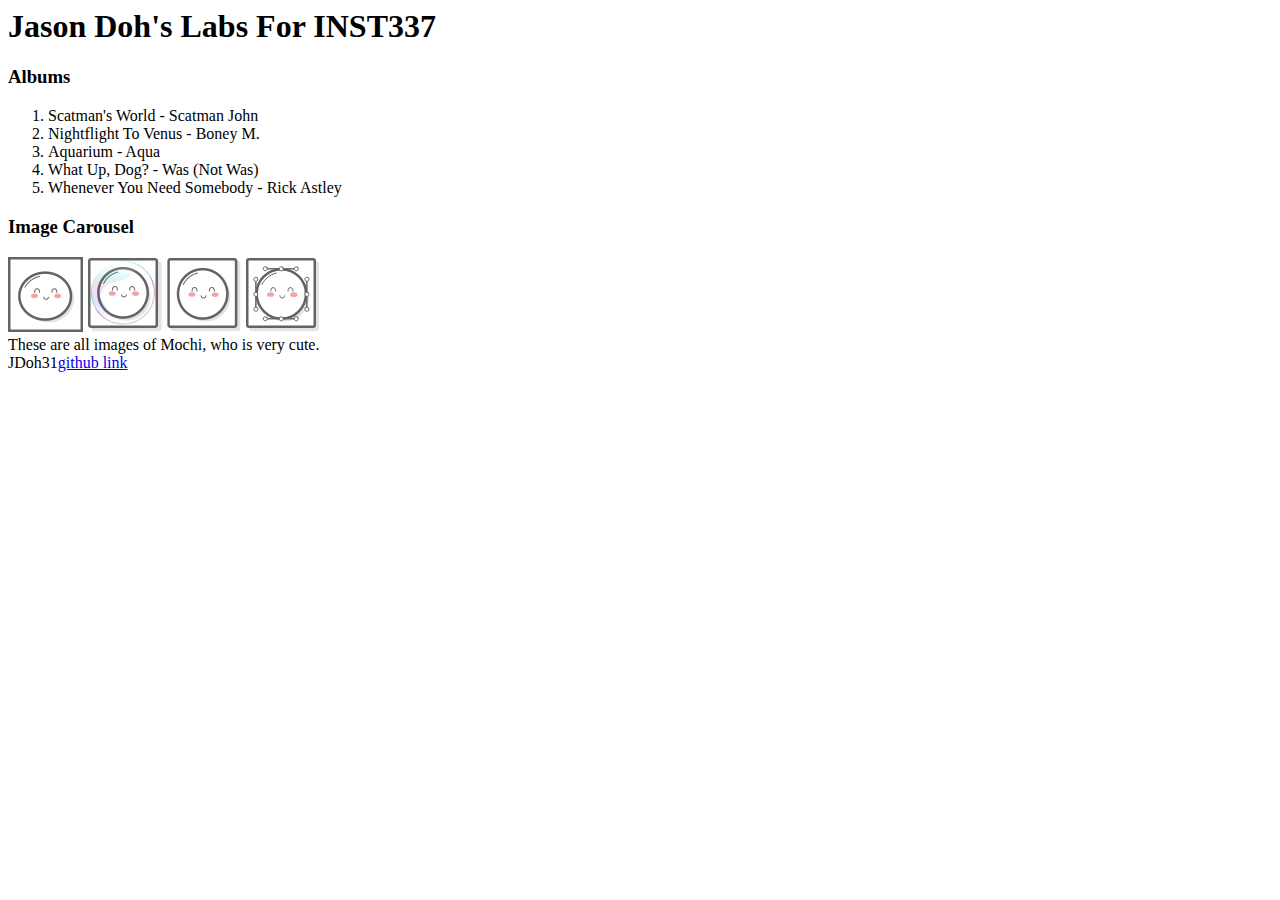
<file: client/lab_1/index.html>
<html lang="en">
<head>
  <meta charset="UTF-8">
  <meta http-equiv="X-UA-Compatible" content="IE=edge">
  <meta name="viewport" content="width=device-width, initial-scale=1.0">
  <title>Jason Doh's Labs</title>
</head>
<body>
  <div>
    <header><h1>Jason Doh's Labs For INST337</h1></header>
    <div>
      <div>
        <h3>Albums</h3>
        <ol>
          <li>Scatman's World - Scatman John</li>
          <li>Nightflight To Venus - Boney M.</li>
          <li>Aquarium - Aqua</li>
          <li>What Up, Dog? - Was (Not Was)</li>
          <li>Whenever You Need Somebody - Rick Astley</li>
        </ol>
      </div>
      <div>
        <h3>Image Carousel</h3>
        <div>
          <img src="images/mochi.gif" alt="A dancing mochi ball" width="75"/>
          <img src="images/mochi.jpg" alt="A mochi ball in a bubble" width="75"/>
          <img src="images/mochi.png" alt="A mochi ball" width="75"/>
          <img src="images/mochi.svg" alt="A mochi ball with Bézier handles"/>
        </div>
        <div>
          These are all images of Mochi, who is very cute.
        </div>
      </div>
    </div>
  </div>
  <footer>JDoh31<a href="http://github.com/JDoh31/" target="_blank" rel="noopener noreferrer">github link</a></footer>
</body>
</html>
</file>
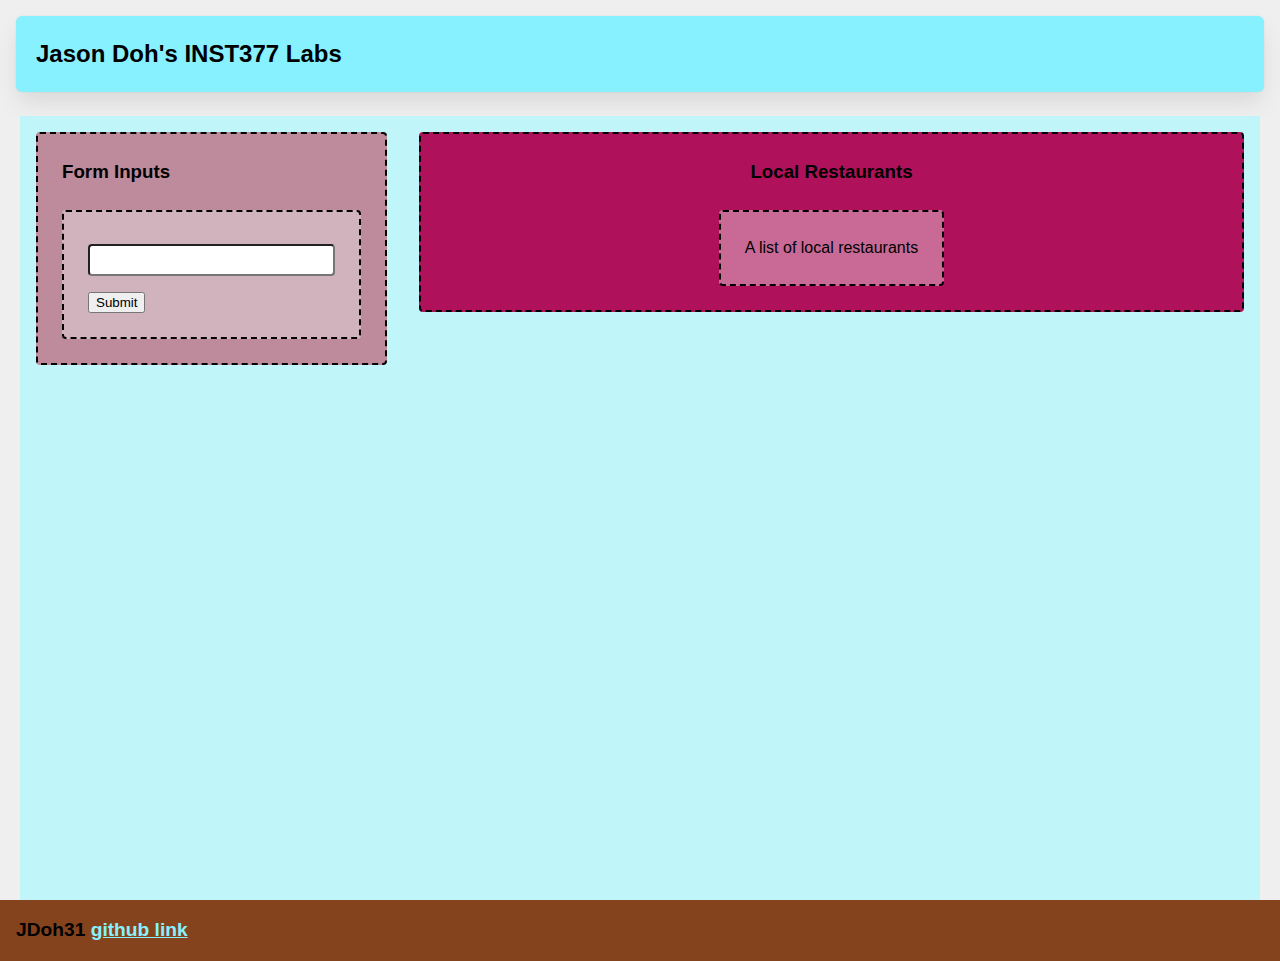
<file: client/lab_4/index.html>
<html lang="en">
<head>
    <meta charset="UTF-8">
    <meta http-equiv="X-UA-Compatible" content="IE=edge">
    <meta name="viewport" content="width=device-width, initial-scale=1.0">
    <title>Jason Doh's Labs for INST377</title>
    <link rel="stylesheet" href="style.css">
</head>
<body>
    <div class="wrapper">
        <header class="header">
            <h1>Jason Doh's INST377 Labs</h1>
        </header>  
        <div class="container">
            <div class="left_section box">
                <h3>Form Inputs</h3>
                <form action="https://data.princegeorgescountymd.gov/resource/umjn-t2iz.json" class="box">
                    <label for="resto"></label>
                    <input type="text" id="resto">
                    <button type="submit">Submit</button>
                </form>
            </div>
            <div class="right_section box">
                <h3>Local Restaurants</h3>
                <div class="restaurant_list box">A list of local restaurants</div>
            </div>
        </div>
    </div>
    <footer class="footer">
        JDoh31 <a href="http://github.com/JDoh31/" target="_blank" rel="noopener noreferrer">github link</a>
    </footer>
</body>
</html>
</file>
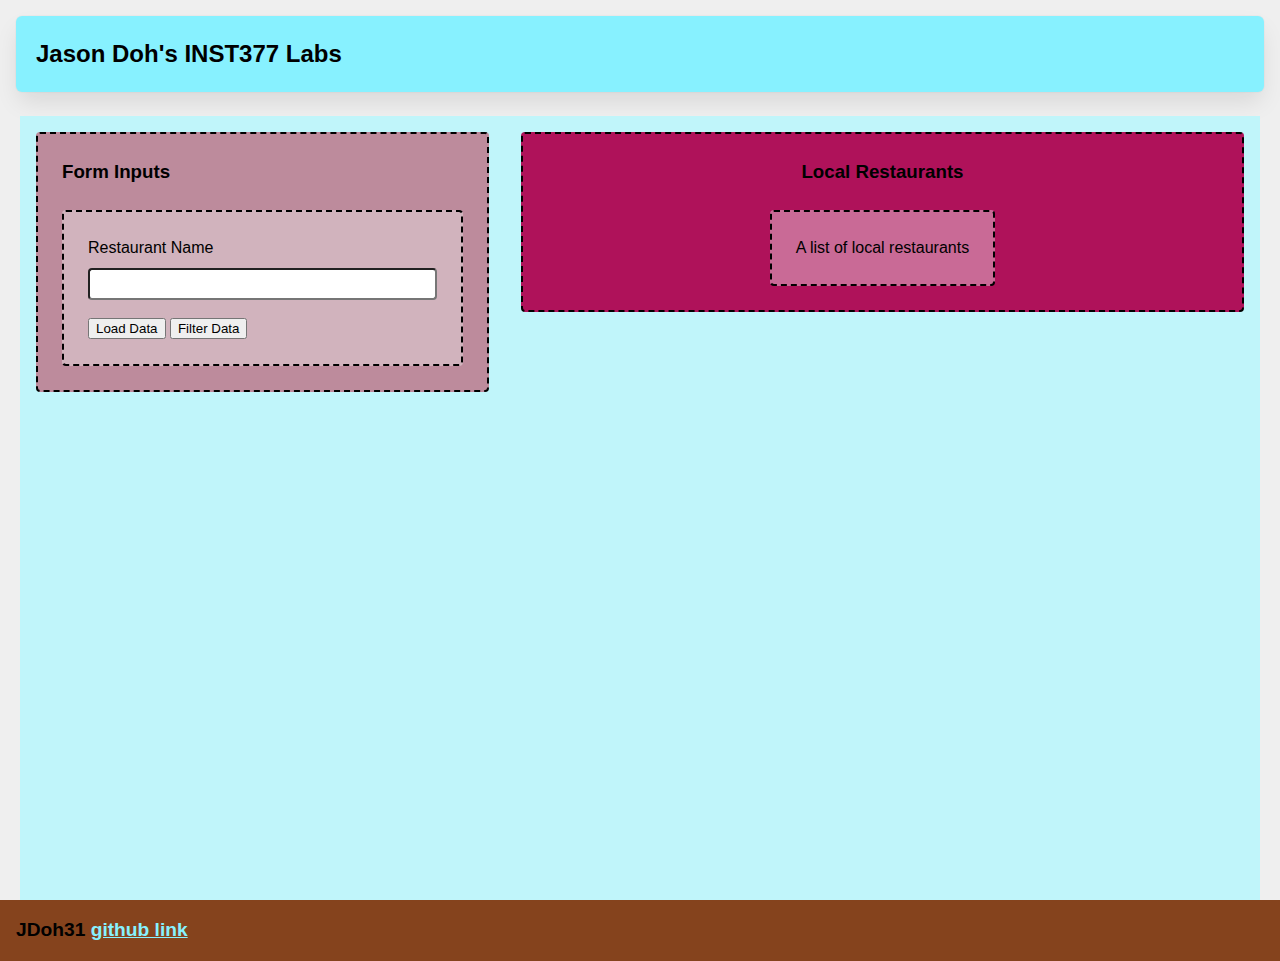
<file: client/lab_5/index.html>
<html lang="en">
<head>
    <meta charset="UTF-8">
    <meta http-equiv="X-UA-Compatible" content="IE=edge">
    <meta name="viewport" content="width=device-width, initial-scale=1.0">
    <title>Jason Doh's Labs for INST377</title>
    <link rel="stylesheet" href="style.css">
</head>
<body>
    <div class="wrapper">
        <header class="header">
            <h1>Jason Doh's INST377 Labs</h1>
        </header>  
        <div class="container">
            <div class="left_section box">
                <h3>Form Inputs</h3>
                <form action="https://data.princegeorgescountymd.gov/resource/umjn-t2iz.json" 
                class="box main_form">
                    <label for="resto">Restaurant Name</label>
                    <input type="text" id="resto" name="resto"></input>
                    <button type="submit">Load Data</button>
                    <button type="button" class="filter_button">Filter Data</button>
                </form>
            </div>
            <div class="right_section box">
                <h3>Local Restaurants</h3>
                <div class="restaurant_list box">A list of local restaurants</div>
            </div>
        </div>
    </div>
    <footer class="footer">
        JDoh31 <a href="http://github.com/JDoh31/" target="_blank" rel="noopener noreferrer">github link</a>
    </footer>
    <script src="script.js"></script>
</body>
</html>

<!-- Bring in your successful HTML/CSS from the Flexbox lab -->
<!-- Your page will need a form in it, but that form will not need an action
    You will need to add the attribute "name" to your input
    with a value of 'resto'

    You will need to hook your script.js to this file for the midterm to work
    you will need a "filter" button with a type of "button" and a
    "load data" button with a type of "submit" on it
-->
</file>
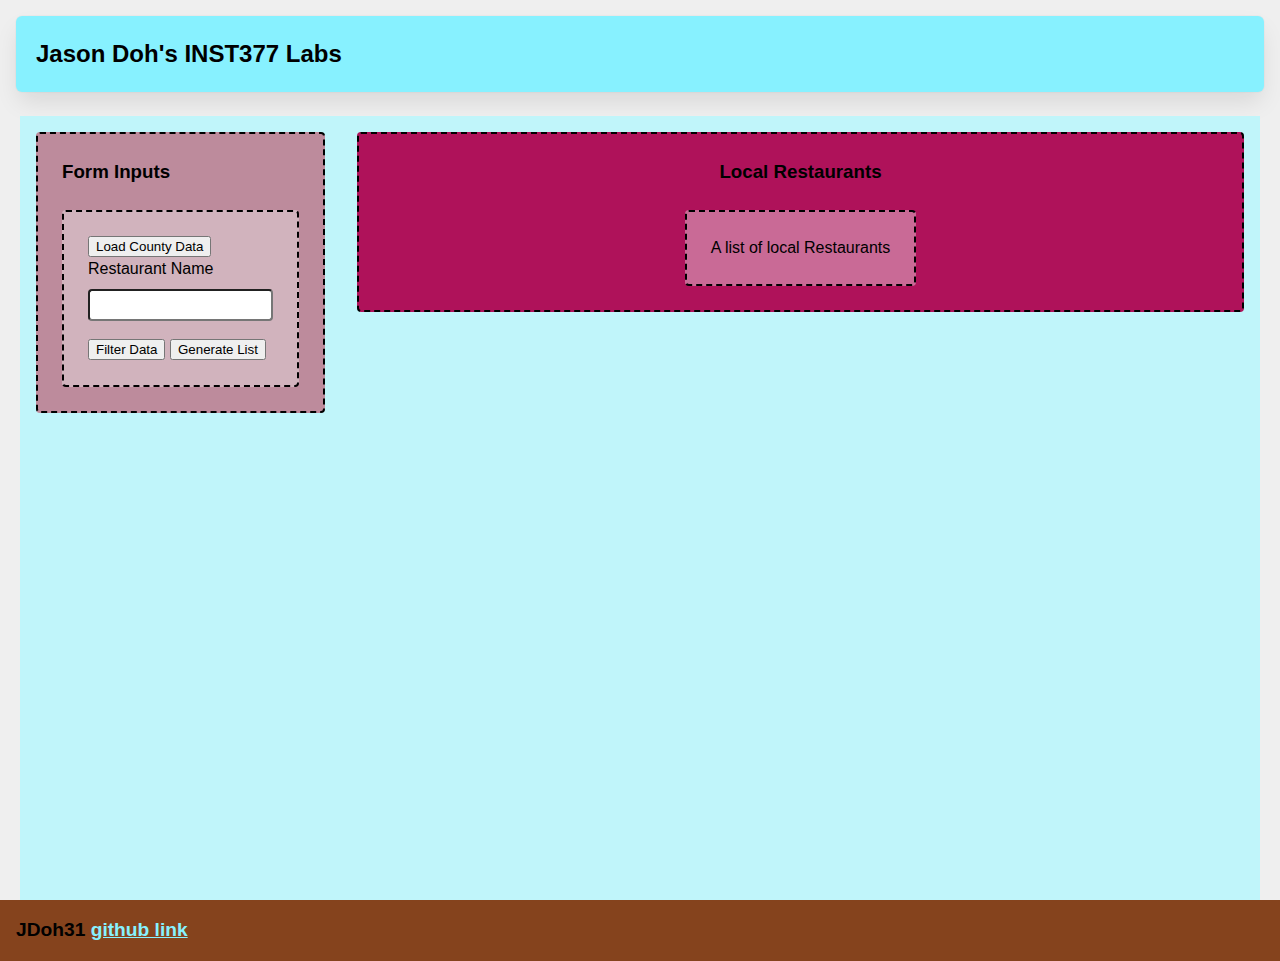
<file: client/lab_6/index.html>
<html lang="en">
<head>
    <meta charset="UTF-8">
    <meta http-equiv="X-UA-Compatible" content="IE=edge">
    <meta name="viewport" content="width=device-width, initial-scale=1.0">
    <title>Jason Doh's Labs for INST377</title>
    <link rel="stylesheet" href="style.css">
</head>
<body>
    <div class="wrapper">
        <header class="header">
            <h1>Jason Doh's INST377 Labs</h1>
        </header>  
        <div class="container">
            <div class="left_section box">
                <h3>Form Inputs</h3>
                <form action="https://data.princegeorgescountymd.gov/resource/umjn-t2iz.json" 
                class="box main_form">
                <button type="button" id="data_load">Load County Data</button>
                <div>
                    <label for="resto">Restaurant Name</label>
                    <input type="text" id="resto" name="resto"></input>
                    <div>
                        <button type="button" id="filter">Filter Data</button>
                        <button type="button" id="generate">Generate List</button>
                    </div>
                </div>
                </form>
            </div>
            <div class="right_section box">
                <h3>Local Restaurants</h3>
                <ol class="box" id="restaurant_list">
                    A list of local Restaurants
                </ol>
                <div class="lds-ellipsis" id="load_animation"><div></div><div></div><div></div><div></div></div>
            </div>
        </div>
    </div>
    <footer class="footer">
        JDoh31 <a href="http://github.com/JDoh31/" target="_blank" rel="noopener noreferrer">github link</a>
    </footer>
    <script src="script.js"></script>
</body>
</html>

<!--
    This is how to build the CSS-only load animation from loading.io    
    <div class="lds-ellipsis"><div></div><div></div><div></div><div></div></div>

    This is helpful for showing your client-side users when data is loading,
    since there's otherwise no sign your app is thinking about something!

    Try placing it at the same level in your element tree as your Submit button
-->
</file>
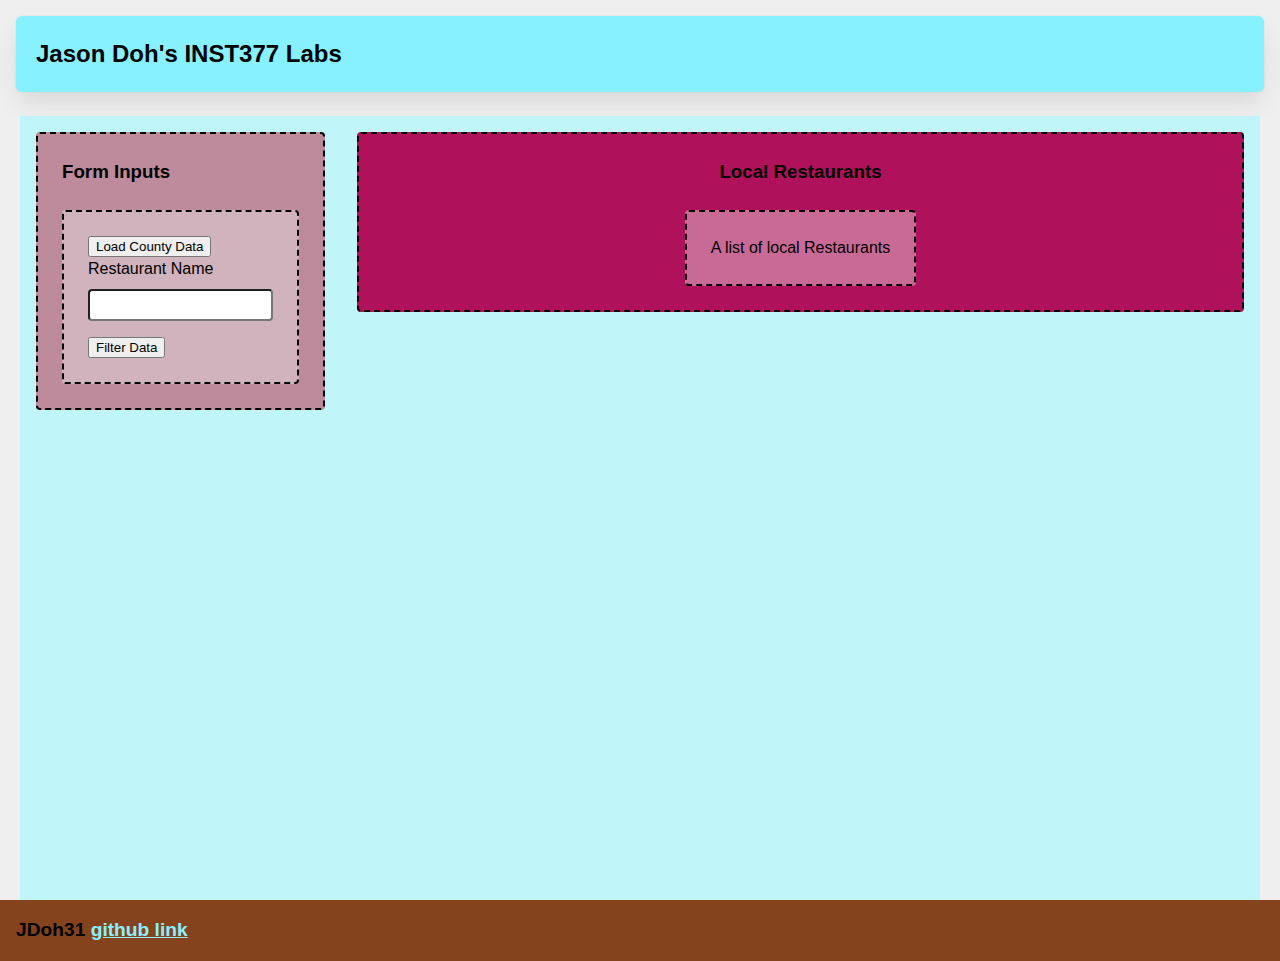
<file: client/lab_7/index.html>
<html lang="en">
<head>
    <meta charset="UTF-8">
    <meta http-equiv="X-UA-Compatible" content="IE=edge">
    <meta name="viewport" content="width=device-width, initial-scale=1.0">
    <title>Jason Doh's Labs for INST377</title>
    <link rel="stylesheet" href="style.css">
</head>
<body>
    <div class="wrapper">
        <header class="header">
            <h1>Jason Doh's INST377 Labs</h1>
        </header>  
        <div class="container">
            <div class="left_section box">
                <h3>Form Inputs</h3>
                <form action="https://data.princegeorgescountymd.gov/resource/umjn-t2iz.json" 
                class="box main_form">
                <button type="button" id="data_load">Load County Data</button>
                <div>
                    <label for="resto">Restaurant Name</label>
                    <input type="text" id="resto" name="resto"></input>
                    <div>
                        <button type="button" id="filter">Filter Data</button>
                        <button type="button" id="generate">Generate List</button>
                    </div>
                </div>
                </form>
            </div>
            <div class="right_section box">
                <h3>Local Restaurants</h3>
                <ol class="box" id="restaurant_list">
                    A list of local Restaurants
                </ol>
                <div class="lds-ellipsis" id="load_animation"><div></div><div></div><div></div><div></div></div>
            </div>
        </div>
    </div>
    <footer class="footer">
        JDoh31 <a href="http://github.com/JDoh31/" target="_blank" rel="noopener noreferrer">github link</a>
    </footer>
    <script src="script.js"></script>
</body>
</html>
</file>
<file: client/lab_4/style.css>
* {
  box-sizing: border-box;
}

/* 
  These rules apply to actual HTML elements with no labelling!
  So: they style the tags directly
*/

html {
  background-color: #fff;
  font-size: 16px;
  min-width: 300px;
  overflow-x: hidden;
  overflow-y: scroll;

  /* these are specific to different browsers */
  -moz-osx-font-smoothing: grayscale;
  -webkit-font-smoothing: antialiased;
  text-rendering: optimizeLegibility;
  -webkit-text-size-adjust: 100%;
  -moz-text-size-adjust: 100%;
  text-size-adjust: 100%;
}

body {
  margin: 0;
  padding: 0;

  font-family: ‘Segoe UI’, Candara, ‘Bitstream Vera Sans’, ‘DejaVu Sans’, ‘Bitsream Vera Sans’, ‘Trebuchet MS’, Verdana, ‘Verdana Ref’, sans-serif;
  font-weight: 400;
  line-height: 1.5;
  background-color: rgb(239, 239, 239);
}


a {
  display: inline-block;
  text-decoration: none;
}

h2, h3 {
  margin:0;
  padding:0;
  padding-bottom:1.5rem;
}

form {
  accent-color: hsla(120, 100%, 50%, 0.482);
}

/*
  - These styles use 'class names'
  - You can apply them by using the 'class' attribute on your HTML
  - like this: <div class="wrapper">
  - note that the period vanishes there!
*/


.wrapper {
  min-height: 100vh;
  display: flex;
  flex-direction: column;
  margin: 0;
  flex: 1;
}

.container {
  margin: 0 20px;
  display: flex;
  justify-content: space-evenly;
  align-items: start;
  flex:1;
  background-color: #C0F5FA;
}

.header {
  padding-top: 1rem;
  padding-left: 1rem;
  padding-right: 1rem;
  padding-bottom: 1.5rem;
}


/*
  This rule implies that the H1 tag lives within another HTML tag
  It "inherits" some rules from the above
  Those rules won't apply to an h1 that's outside a block with the class of 'header'
*/

.header h1 {
  display: block;
  /* this will push other blocks out of the way */

  /* colors */
  background-color: #87f1ff;
  color: #000000;

  /* shapes */
  border-radius: 6px;
  font-size: 1.5rem;
  padding: 1.25rem;
  margin:0; /* removing the margin on h1 tags means the header pins to the top if we move */


  /* box-shadows are fancy */
  box-shadow: 0 0.5em 1em -0.125em rgb(10 10 10 / 10%), 0 0 0 1px rgb(10 10 10 / 2%);
}


/*
  Rules can be combined on a block to apply the 'cascade' in order
  So you can use two classnames in a single class attribute
  like: <div class="box section">

  Rules may combine in unexpected ways - remember that the LAST thing written in this file will have "priority"
  And will be what displays in your client
*/

.box {
  background-color: rgba(239, 239, 239, 0.40);
  border: 2px dashed;
  border-radius: 4px;

  width: fit-content;
  height:fit-content;
  padding: 1.5rem;
  margin: 0 auto;
}

.left_section {
    background-color: #BD8B9C;
    flex: 0 1 auto;
    margin: 1rem;
    padding: 1.5rem;
}

.right_section {
  background-color: #AF125A;
  flex: 1 2 auto;
  margin: 1rem;
  align-items: center;
  justify-content: center;
  display: flex;
  flex-direction: column;
}

/*
  This block is actually dependent on the "container" block having a flex set on it
  and the "wrapper" block displaying as a flex column with a "vertical height" (vh) of 100.
  That serves to cram the footer to the bottom of the page.
*/

.footer {
  flex-shrink: 0;
  padding: 1rem;
  background-color: #85431d;
  font-size: 1.2rem;
  font-weight: 600;
  position:sticky;
}

.footer a {
  color: #87f1ff;
  text-decoration: underline;
}

/*
  This is an example of a 'pseudoclass'
  In this instance, it says what to do if a mouse hovers over a link
  This is pretty desktop-specific, since there's no hover function on touchscreens
*/
.footer a:hover {
  /* Hue, saturation, luminosity, alpha */
  background-color: hsla(0, 0%, 90%, 0.15);
  /* red, green, blue, alpha */
  color: rgb(246, 169, 93);
  text-decoration: none;
}

.subtitle {
  color: rgba(0, 0, 0, 0.8);
  margin: 0px;
  margin-bottom: 5px;
}


/* Deploy this with images as direct "children" and the images should pop into shape */
.grid {
  display: flex;
  justify-content: space-evenly;
  flex-flow: wrap;
  width: 350px;
  height: 350px;
  margin: 0 auto;
}

.grid img {
  width: 150px;
  height: 150px;
}


/* Carousel */
div.carousel {
  max-width: 300px;
  overflow: hidden;
  text-align: center;
  display: flex;
  flex-direction: row;
  align-items: center;
  justify-content: space-between;
  margin: 0 auto;
  margin-bottom: 1rem;
}

.carousel .slides {
  display: flex;
  overflow-x: auto;
  scroll-snap-type: x mandatory;
  scroll-behavior: smooth;
  -webkit-overflow-scrolling: touch;
}

/* .carousel_item, */
.hidden {
  display: none;
}

.visible {
  display: block;
}

.carousel_item img {
  /* 
    Setting width, rather than max-width or min-width,
    means annoying pop-ins won't happen
    but it also means you need to format your images to be compatible
    or they will stretch weird

    - try a tall one and see what happens
    - change the height on a fixed image size and see what happens
    - now make sure that images are _always_ square
    - ... there's a reason crop tools are popular in image editors
   */
  width: 150px; 
}

.prev,
.next {
  border: none;
  margin: 2px;
  text-align: center;
  border-radius: 5px;
  font-weight: bold;
  height: 45px;
  padding: 10px;
  line-height: 0; /* This centers a button's text! */
  border: 2px solid rgb(99,99,99); /* shorthand for how to do a border */
}

.prev:focus,
.next:focus {
  margin: 0;
  /* Pick a good border colour and check out how it works with your buttons */
}

.prev:hover,
.next:hover {
  /* Pick a good background colour for your hover pseudoclass */
}

/*
Form Styles
*/

form input {
    /* This is a hack to make sure our boxes line up with one another nicely */
    width: 100%;
    width: -moz-available;          /* WebKit-based browsers will ignore this. */
    width: -webkit-fill-available;  /* Mozilla-based browsers will ignore this. */
    width: fill-available;

    /* here we are setting white space correctly */
    margin-bottom: 1rem;
    height: 2rem;
    border-radius: 4px;
  }

form label {
    width: 100%;
    width: -moz-available;          /* WebKit-based browsers will ignore this. */
    width: -webkit-fill-available;  /* Mozilla-based browsers will ignore this. */
    width: fill-available;
    align-items: flex-start;

    display: block; /* this turns the label text into a box we can set margins on */
    margin-bottom: 0.5rem;
  }

/* How To Write A Media Query For Small Screens */

@media only screen and (max-width: 736px){
    /* Rules in here will only apply when a screen is the correct size */
    /* check it out by using your developer tools to shrink your screen-size */
    .container {
      background-color: #dbc0fa;
      flex-direction: column;
      justify-content: center;
      align-items: center;
      flex: 1;
    }

    .right_section {
      /* background-color: rgba(0, 139, 139, 0.8); */
      flex: 0 1 auto;
      margin: 1rem;
      padding: 1.5rem;
      align-items: flex-start;
  }
}
</file>
<file: client/lab_5/style.css>
/* CSS instructions for Lab 5 */
/* Bring in your successful CSS from week 4 */
<<<<<<< HEAD
/* In your #map rule, set map to display:none; to temporarily hide your map box */

* {
    box-sizing: border-box;
  }
  
  /* 
    These rules apply to actual HTML elements with no labelling!
    So: they style the tags directly
  */
  
  html {
    background-color: #fff;
    font-size: 16px;
    min-width: 300px;
    overflow-x: hidden;
    overflow-y: scroll;
  
    /* these are specific to different browsers */
    -moz-osx-font-smoothing: grayscale;
    -webkit-font-smoothing: antialiased;
    text-rendering: optimizeLegibility;
    -webkit-text-size-adjust: 100%;
    -moz-text-size-adjust: 100%;
    text-size-adjust: 100%;
  }
  
  body {
    margin: 0;
    padding: 0;
  
    font-family: ‘Segoe UI’, Candara, ‘Bitstream Vera Sans’, ‘DejaVu Sans’, ‘Bitsream Vera Sans’, ‘Trebuchet MS’, Verdana, ‘Verdana Ref’, sans-serif;
    font-weight: 400;
    line-height: 1.5;
    background-color: rgb(239, 239, 239);
  }
  
  
  a {
    display: inline-block;
    text-decoration: none;
  }
  
  h2, h3 {
    margin:0;
    padding:0;
    padding-bottom:1.5rem;
  }
  
  form {
    accent-color: hsla(120, 100%, 50%, 0.482);
  }
  
  /*
    - These styles use 'class names'
    - You can apply them by using the 'class' attribute on your HTML
    - like this: <div class="wrapper">
    - note that the period vanishes there!
  */
  
  
  .wrapper {
    min-height: 100vh;
    display: flex;
    flex-direction: column;
    margin: 0;
    flex: 1;
  }
  
  .container {
    margin: 0 20px;
    display: flex;
    justify-content: space-evenly;
    align-items: start;
    flex:1;
    background-color: #C0F5FA;
  }
  
  .header {
    padding-top: 1rem;
    padding-left: 1rem;
    padding-right: 1rem;
    padding-bottom: 1.5rem;
  }
  
  
  /*
    This rule implies that the H1 tag lives within another HTML tag
    It "inherits" some rules from the above
    Those rules won't apply to an h1 that's outside a block with the class of 'header'
  */
  
  .header h1 {
    display: block;
    /* this will push other blocks out of the way */
  
    /* colors */
    background-color: #87f1ff;
    color: #000000;
  
    /* shapes */
    border-radius: 6px;
    font-size: 1.5rem;
    padding: 1.25rem;
    margin:0; /* removing the margin on h1 tags means the header pins to the top if we move */
  
  
    /* box-shadows are fancy */
    box-shadow: 0 0.5em 1em -0.125em rgb(10 10 10 / 10%), 0 0 0 1px rgb(10 10 10 / 2%);
  }
  
  
  /*
    Rules can be combined on a block to apply the 'cascade' in order
    So you can use two classnames in a single class attribute
    like: <div class="box section">
  
    Rules may combine in unexpected ways - remember that the LAST thing written in this file will have "priority"
    And will be what displays in your client
  */
  
  .box {
    background-color: rgba(239, 239, 239, 0.40);
    border: 2px dashed;
    border-radius: 4px;
  
    width: fit-content;
    height:fit-content;
    padding: 1.5rem;
    margin: 0 auto;
  }
  
  .left_section {
      background-color: #BD8B9C;
      flex: 0 1 auto;
      margin: 1rem;
      padding: 1.5rem;
  }
  
  .right_section {
    background-color: #AF125A;
    flex: 1 2 auto;
    margin: 1rem;
    align-items: center;
    justify-content: center;
    display: flex;
    flex-direction: column;
  }
  
  /*
    This block is actually dependent on the "container" block having a flex set on it
    and the "wrapper" block displaying as a flex column with a "vertical height" (vh) of 100.
    That serves to cram the footer to the bottom of the page.
  */
  
  .footer {
    flex-shrink: 0;
    padding: 1rem;
    background-color: #85431d;
    font-size: 1.2rem;
    font-weight: 600;
    position:sticky;
  }
  
  .footer a {
    color: #87f1ff;
    text-decoration: underline;
  }
  
  /*
    This is an example of a 'pseudoclass'
    In this instance, it says what to do if a mouse hovers over a link
    This is pretty desktop-specific, since there's no hover function on touchscreens
  */
  .footer a:hover {
    /* Hue, saturation, luminosity, alpha */
    background-color: hsla(0, 0%, 90%, 0.15);
    /* red, green, blue, alpha */
    color: rgb(246, 169, 93);
    text-decoration: none;
  }
  
  .subtitle {
    color: rgba(0, 0, 0, 0.8);
    margin: 0px;
    margin-bottom: 5px;
  }
  
  
  /* Deploy this with images as direct "children" and the images should pop into shape */
  .grid {
    display: flex;
    justify-content: space-evenly;
    flex-flow: wrap;
    width: 350px;
    height: 350px;
    margin: 0 auto;
  }
  
  .grid img {
    width: 150px;
    height: 150px;
  }
  
  
  /* Carousel */
  div.carousel {
    max-width: 300px;
    overflow: hidden;
    text-align: center;
    display: flex;
    flex-direction: row;
    align-items: center;
    justify-content: space-between;
    margin: 0 auto;
    margin-bottom: 1rem;
  }
  
  .carousel .slides {
    display: flex;
    overflow-x: auto;
    scroll-snap-type: x mandatory;
    scroll-behavior: smooth;
    -webkit-overflow-scrolling: touch;
  }
  
  /* .carousel_item, */
  .hidden {
    display: none;
  }
  
  .visible {
    display: block;
  }
  
  .carousel_item img {
    /* 
      Setting width, rather than max-width or min-width,
      means annoying pop-ins won't happen
      but it also means you need to format your images to be compatible
      or they will stretch weird
  
      - try a tall one and see what happens
      - change the height on a fixed image size and see what happens
      - now make sure that images are _always_ square
      - ... there's a reason crop tools are popular in image editors
     */
    width: 150px; 
  }
  
  .prev,
  .next {
    border: none;
    margin: 2px;
    text-align: center;
    border-radius: 5px;
    font-weight: bold;
    height: 45px;
    padding: 10px;
    line-height: 0; /* This centers a button's text! */
    border: 2px solid rgb(99,99,99); /* shorthand for how to do a border */
  }
  
  .prev:focus,
  .next:focus {
    margin: 0;
    /* Pick a good border colour and check out how it works with your buttons */
  }
  
  .prev:hover,
  .next:hover {
    /* Pick a good background colour for your hover pseudoclass */
  }
  
  /*
  Form Styles
  */
  
  form input {
      /* This is a hack to make sure our boxes line up with one another nicely */
      width: 100%;
      width: -moz-available;          /* WebKit-based browsers will ignore this. */
      width: -webkit-fill-available;  /* Mozilla-based browsers will ignore this. */
      width: fill-available;
  
      /* here we are setting white space correctly */
      margin-bottom: 1rem;
      height: 2rem;
      border-radius: 4px;
    }
  
  form label {
      width: 100%;
      width: -moz-available;          /* WebKit-based browsers will ignore this. */
      width: -webkit-fill-available;  /* Mozilla-based browsers will ignore this. */
      width: fill-available;
      align-items: flex-start;
  
      display: block; /* this turns the label text into a box we can set margins on */
      margin-bottom: 0.5rem;
    }
  
  /* How To Write A Media Query For Small Screens */
  
  @media only screen and (max-width: 736px){
      /* Rules in here will only apply when a screen is the correct size */
      /* check it out by using your developer tools to shrink your screen-size */
      .container {
        background-color: #dbc0fa;
        flex-direction: column;
        justify-content: center;
        align-items: center;
        flex: 1;
      }
  
      .right_section {
        /* background-color: rgba(0, 139, 139, 0.8); */
        flex: 0 1 auto;
        margin: 1rem;
        padding: 1.5rem;
        align-items: flex-start;
    }
  }
=======
/*
    Add a flexbox class that will keep two buttons nicely styled next to one another
    under your HTML form and input field
 */
>>>>>>> c9a4a2105b6683a7951852735577deae98041e0b
</file>
<file: client/lab_6/style.css>
/* 
    New code bonus: pure CSS data loading icon
    This comes from loading.io/css - it's nice to show that something is happening!
*/

* {
  box-sizing: border-box;
}

/* 
  These rules apply to actual HTML elements with no labelling!
  So: they style the tags directly
*/

html {
  background-color: #fff;
  font-size: 16px;
  min-width: 300px;
  overflow-x: hidden;
  overflow-y: scroll;

  /* these are specific to different browsers */
  -moz-osx-font-smoothing: grayscale;
  -webkit-font-smoothing: antialiased;
  text-rendering: optimizeLegibility;
  -webkit-text-size-adjust: 100%;
  -moz-text-size-adjust: 100%;
  text-size-adjust: 100%;
}

body {
  margin: 0;
  padding: 0;

  font-family: ‘Segoe UI’, Candara, ‘Bitstream Vera Sans’, ‘DejaVu Sans’, ‘Bitsream Vera Sans’, ‘Trebuchet MS’, Verdana, ‘Verdana Ref’, sans-serif;
  font-weight: 400;
  line-height: 1.5;
  background-color: rgb(239, 239, 239);
}


a {
  display: inline-block;
  text-decoration: none;
}

h2, h3 {
  margin:0;
  padding:0;
  padding-bottom:1.5rem;
}

form {
  accent-color: hsla(120, 100%, 50%, 0.482);
}

/*
  - These styles use 'class names'
  - You can apply them by using the 'class' attribute on your HTML
  - like this: <div class="wrapper">
  - note that the period vanishes there!
*/


.wrapper {
  min-height: 100vh;
  display: flex;
  flex-direction: column;
  margin: 0;
  flex: 1;
}

.container {
  margin: 0 20px;
  display: flex;
  justify-content: space-evenly;
  align-items: start;
  flex:1;
  background-color: #C0F5FA;
}

.header {
  padding-top: 1rem;
  padding-left: 1rem;
  padding-right: 1rem;
  padding-bottom: 1.5rem;
}


/*
  This rule implies that the H1 tag lives within another HTML tag
  It "inherits" some rules from the above
  Those rules won't apply to an h1 that's outside a block with the class of 'header'
*/

.header h1 {
  display: block;
  /* this will push other blocks out of the way */

  /* colors */
  background-color: #87f1ff;
  color: #000000;

  /* shapes */
  border-radius: 6px;
  font-size: 1.5rem;
  padding: 1.25rem;
  margin:0; /* removing the margin on h1 tags means the header pins to the top if we move */


  /* box-shadows are fancy */
  box-shadow: 0 0.5em 1em -0.125em rgb(10 10 10 / 10%), 0 0 0 1px rgb(10 10 10 / 2%);
}


/*
  Rules can be combined on a block to apply the 'cascade' in order
  So you can use two classnames in a single class attribute
  like: <div class="box section">

  Rules may combine in unexpected ways - remember that the LAST thing written in this file will have "priority"
  And will be what displays in your client
*/

.box {
  background-color: rgba(239, 239, 239, 0.40);
  border: 2px dashed;
  border-radius: 4px;

  width: fit-content;
  height:fit-content;
  padding: 1.5rem;
  margin: 0 auto;
}

.left_section {
    background-color: #BD8B9C;
    flex: 0 1 auto;
    margin: 1rem;
    padding: 1.5rem;
}

.right_section {
  background-color: #AF125A;
  flex: 1 2 auto;
  margin: 1rem;
  align-items: center;
  justify-content: center;
  display: flex;
  flex-direction: column;
}

/*
  This block is actually dependent on the "container" block having a flex set on it
  and the "wrapper" block displaying as a flex column with a "vertical height" (vh) of 100.
  That serves to cram the footer to the bottom of the page.
*/

.footer {
  flex-shrink: 0;
  padding: 1rem;
  background-color: #85431d;
  font-size: 1.2rem;
  font-weight: 600;
  position:sticky;
}

.footer a {
  color: #87f1ff;
  text-decoration: underline;
}

/*
  This is an example of a 'pseudoclass'
  In this instance, it says what to do if a mouse hovers over a link
  This is pretty desktop-specific, since there's no hover function on touchscreens
*/
.footer a:hover {
  /* Hue, saturation, luminosity, alpha */
  background-color: hsla(0, 0%, 90%, 0.15);
  /* red, green, blue, alpha */
  color: rgb(246, 169, 93);
  text-decoration: none;
}

.subtitle {
  color: rgba(0, 0, 0, 0.8);
  margin: 0px;
  margin-bottom: 5px;
}


/* Deploy this with images as direct "children" and the images should pop into shape */
.grid {
  display: flex;
  justify-content: space-evenly;
  flex-flow: wrap;
  width: 350px;
  height: 350px;
  margin: 0 auto;
}

.grid img {
  width: 150px;
  height: 150px;
}


/* Carousel */
div.carousel {
  max-width: 300px;
  overflow: hidden;
  text-align: center;
  display: flex;
  flex-direction: row;
  align-items: center;
  justify-content: space-between;
  margin: 0 auto;
  margin-bottom: 1rem;
}

.carousel .slides {
  display: flex;
  overflow-x: auto;
  scroll-snap-type: x mandatory;
  scroll-behavior: smooth;
  -webkit-overflow-scrolling: touch;
}

/* .carousel_item, */
.hidden {
  display: none;
}

.visible {
  display: block;
}

.carousel_item img {
  /* 
    Setting width, rather than max-width or min-width,
    means annoying pop-ins won't happen
    but it also means you need to format your images to be compatible
    or they will stretch weird

    - try a tall one and see what happens
    - change the height on a fixed image size and see what happens
    - now make sure that images are _always_ square
    - ... there's a reason crop tools are popular in image editors
   */
  width: 150px; 
}

.prev,
.next {
  border: none;
  margin: 2px;
  text-align: center;
  border-radius: 5px;
  font-weight: bold;
  height: 45px;
  padding: 10px;
  line-height: 0; /* This centers a button's text! */
  border: 2px solid rgb(99,99,99); /* shorthand for how to do a border */
}

.prev:focus,
.next:focus {
  margin: 0;
  /* Pick a good border colour and check out how it works with your buttons */
}

.prev:hover,
.next:hover {
  /* Pick a good background colour for your hover pseudoclass */
}

/*
Form Styles
*/

form input {
    /* This is a hack to make sure our boxes line up with one another nicely */
    width: 100%;
    width: -moz-available;          /* WebKit-based browsers will ignore this. */
    width: -webkit-fill-available;  /* Mozilla-based browsers will ignore this. */
    width: fill-available;

    /* here we are setting white space correctly */
    margin-bottom: 1rem;
    height: 2rem;
    border-radius: 4px;
  }

form label {
    width: 100%;
    width: -moz-available;          /* WebKit-based browsers will ignore this. */
    width: -webkit-fill-available;  /* Mozilla-based browsers will ignore this. */
    width: fill-available;
    align-items: flex-start;

    display: block; /* this turns the label text into a box we can set margins on */
    margin-bottom: 0.5rem;
  }

/* How To Write A Media Query For Small Screens */

@media only screen and (max-width: 736px){
    /* Rules in here will only apply when a screen is the correct size */
    /* check it out by using your developer tools to shrink your screen-size */
    .container {
      background-color: #dbc0fa;
      flex-direction: column;
      justify-content: center;
      align-items: center;
      flex: 1;
    }

    .right_section {
      /* background-color: rgba(0, 139, 139, 0.8); */
      flex: 0 1 auto;
      margin: 1rem;
      padding: 1.5rem;
      align-items: flex-start;
  }
}

.lds-ellipsis {
    display: inline-block;
    position: relative;
    width: 80px;
    height: 80px;
  }
  .lds-ellipsis div {
    position: absolute;
    top: 33px;
    width: 13px;
    height: 13px;
    border-radius: 50%;
    background: #fff;
    animation-timing-function: cubic-bezier(0, 1, 1, 0);
  }
  .lds-ellipsis div:nth-child(1) {
    left: 8px;
    animation: lds-ellipsis1 0.6s infinite;
  }
  .lds-ellipsis div:nth-child(2) {
    left: 8px;
    animation: lds-ellipsis2 0.6s infinite;
  }
  .lds-ellipsis div:nth-child(3) {
    left: 32px;
    animation: lds-ellipsis2 0.6s infinite;
  }
  .lds-ellipsis div:nth-child(4) {
    left: 56px;
    animation: lds-ellipsis3 0.6s infinite;
  }
  @keyframes lds-ellipsis1 {
    0% {
      transform: scale(0);
    }
    100% {
      transform: scale(1);
    }
  }
  @keyframes lds-ellipsis3 {
    0% {
      transform: scale(1);
    }
    100% {
      transform: scale(0);
    }
  }
  @keyframes lds-ellipsis2 {
    0% {
      transform: translate(0, 0);
    }
    100% {
      transform: translate(24px, 0);
    }
  }
</file>
<file: client/lab_7/style.css>
* {
    box-sizing: border-box;
  }
  
  /* 
    These rules apply to actual HTML elements with no labelling!
    So: they style the tags directly
  */
  
  html {
    background-color: #fff;
    font-size: 16px;
    min-width: 300px;
    overflow-x: hidden;
    overflow-y: scroll;
  
    /* these are specific to different browsers */
    -moz-osx-font-smoothing: grayscale;
    -webkit-font-smoothing: antialiased;
    text-rendering: optimizeLegibility;
    -webkit-text-size-adjust: 100%;
    -moz-text-size-adjust: 100%;
    text-size-adjust: 100%;
  }
  
  body {
    margin: 0;
    padding: 0;
  
    font-family: ‘Segoe UI’, Candara, ‘Bitstream Vera Sans’, ‘DejaVu Sans’, ‘Bitsream Vera Sans’, ‘Trebuchet MS’, Verdana, ‘Verdana Ref’, sans-serif;
    font-weight: 400;
    line-height: 1.5;
    background-color: rgb(239, 239, 239);
  }
  
  
  a {
    display: inline-block;
    text-decoration: none;
  }
  
  h2, h3 {
    margin:0;
    padding:0;
    padding-bottom:1.5rem;
  }
  
  form {
    accent-color: hsla(120, 100%, 50%, 0.482);
  }
  
  /*
    - These styles use 'class names'
    - You can apply them by using the 'class' attribute on your HTML
    - like this: <div class="wrapper">
    - note that the period vanishes there!
  */
  
  
  .wrapper {
    min-height: 100vh;
    display: flex;
    flex-direction: column;
    margin: 0;
    flex: 1;
  }
  
  .container {
    margin: 0 20px;
    display: flex;
    justify-content: space-evenly;
    align-items: start;
    flex:1;
    background-color: #C0F5FA;
  }
  
  .header {
    padding-top: 1rem;
    padding-left: 1rem;
    padding-right: 1rem;
    padding-bottom: 1.5rem;
  }
  
  
  /*
    This rule implies that the H1 tag lives within another HTML tag
    It "inherits" some rules from the above
    Those rules won't apply to an h1 that's outside a block with the class of 'header'
  */
  
  .header h1 {
    display: block;
    /* this will push other blocks out of the way */
  
    /* colors */
    background-color: #87f1ff;
    color: #000000;
  
    /* shapes */
    border-radius: 6px;
    font-size: 1.5rem;
    padding: 1.25rem;
    margin:0; /* removing the margin on h1 tags means the header pins to the top if we move */
  
  
    /* box-shadows are fancy */
    box-shadow: 0 0.5em 1em -0.125em rgb(10 10 10 / 10%), 0 0 0 1px rgb(10 10 10 / 2%);
  }
  
  
  /*
    Rules can be combined on a block to apply the 'cascade' in order
    So you can use two classnames in a single class attribute
    like: <div class="box section">
  
    Rules may combine in unexpected ways - remember that the LAST thing written in this file will have "priority"
    And will be what displays in your client
  */
  
  .box {
    background-color: rgba(239, 239, 239, 0.40);
    border: 2px dashed;
    border-radius: 4px;
  
    width: fit-content;
    height:fit-content;
    padding: 1.5rem;
    margin: 0 auto;
  }
  
  .left_section {
      background-color: #BD8B9C;
      flex: 0 1 auto;
      margin: 1rem;
      padding: 1.5rem;
  }
  
  .right_section {
    background-color: #AF125A;
    flex: 1 2 auto;
    margin: 1rem;
    align-items: center;
    justify-content: center;
    display: flex;
    flex-direction: column;
  }
  
  /*
    This block is actually dependent on the "container" block having a flex set on it
    and the "wrapper" block displaying as a flex column with a "vertical height" (vh) of 100.
    That serves to cram the footer to the bottom of the page.
  */
  
  .footer {
    flex-shrink: 0;
    padding: 1rem;
    background-color: #85431d;
    font-size: 1.2rem;
    font-weight: 600;
    position:sticky;
  }
  
  .footer a {
    color: #87f1ff;
    text-decoration: underline;
  }
  
  /*
    This is an example of a 'pseudoclass'
    In this instance, it says what to do if a mouse hovers over a link
    This is pretty desktop-specific, since there's no hover function on touchscreens
  */
  .footer a:hover {
    /* Hue, saturation, luminosity, alpha */
    background-color: hsla(0, 0%, 90%, 0.15);
    /* red, green, blue, alpha */
    color: rgb(246, 169, 93);
    text-decoration: none;
  }
  
  .subtitle {
    color: rgba(0, 0, 0, 0.8);
    margin: 0px;
    margin-bottom: 5px;
  }
  
  
  /* Deploy this with images as direct "children" and the images should pop into shape */
  .grid {
    display: flex;
    justify-content: space-evenly;
    flex-flow: wrap;
    width: 350px;
    height: 350px;
    margin: 0 auto;
  }
  
  .grid img {
    width: 150px;
    height: 150px;
  }
  
  
  /* Carousel */
  div.carousel {
    max-width: 300px;
    overflow: hidden;
    text-align: center;
    display: flex;
    flex-direction: row;
    align-items: center;
    justify-content: space-between;
    margin: 0 auto;
    margin-bottom: 1rem;
  }
  
  .carousel .slides {
    display: flex;
    overflow-x: auto;
    scroll-snap-type: x mandatory;
    scroll-behavior: smooth;
    -webkit-overflow-scrolling: touch;
  }
  
  /* .carousel_item, */
  .hidden {
    display: none;
  }
  
  .visible {
    display: block;
  }
  
  .carousel_item img {
    /* 
      Setting width, rather than max-width or min-width,
      means annoying pop-ins won't happen
      but it also means you need to format your images to be compatible
      or they will stretch weird
  
      - try a tall one and see what happens
      - change the height on a fixed image size and see what happens
      - now make sure that images are _always_ square
      - ... there's a reason crop tools are popular in image editors
     */
    width: 150px; 
  }
  
  .prev,
  .next {
    border: none;
    margin: 2px;
    text-align: center;
    border-radius: 5px;
    font-weight: bold;
    height: 45px;
    padding: 10px;
    line-height: 0; /* This centers a button's text! */
    border: 2px solid rgb(99,99,99); /* shorthand for how to do a border */
  }
  
  .prev:focus,
  .next:focus {
    margin: 0;
    /* Pick a good border colour and check out how it works with your buttons */
  }
  
  .prev:hover,
  .next:hover {
    /* Pick a good background colour for your hover pseudoclass */
  }
  
  /*
  Form Styles
  */
  
  form input {
      /* This is a hack to make sure our boxes line up with one another nicely */
      width: 100%;
      width: -moz-available;          /* WebKit-based browsers will ignore this. */
      width: -webkit-fill-available;  /* Mozilla-based browsers will ignore this. */
      width: fill-available;
  
      /* here we are setting white space correctly */
      margin-bottom: 1rem;
      height: 2rem;
      border-radius: 4px;
    }
  
  form label {
      width: 100%;
      width: -moz-available;          /* WebKit-based browsers will ignore this. */
      width: -webkit-fill-available;  /* Mozilla-based browsers will ignore this. */
      width: fill-available;
      align-items: flex-start;
  
      display: block; /* this turns the label text into a box we can set margins on */
      margin-bottom: 0.5rem;
    }
  
  /* How To Write A Media Query For Small Screens */
  
  @media only screen and (max-width: 736px){
      /* Rules in here will only apply when a screen is the correct size */
      /* check it out by using your developer tools to shrink your screen-size */
      .container {
        background-color: #dbc0fa;
        flex-direction: column;
        justify-content: center;
        align-items: center;
        flex: 1;
      }
  
      .right_section {
        /* background-color: rgba(0, 139, 139, 0.8); */
        flex: 0 1 auto;
        margin: 1rem;
        padding: 1.5rem;
        align-items: flex-start;
    }
  }
  
  .lds-ellipsis {
      display: inline-block;
      position: relative;
      width: 80px;
      height: 80px;
    }
    .lds-ellipsis div {
      position: absolute;
      top: 33px;
      width: 13px;
      height: 13px;
      border-radius: 50%;
      background: #fff;
      animation-timing-function: cubic-bezier(0, 1, 1, 0);
    }
    .lds-ellipsis div:nth-child(1) {
      left: 8px;
      animation: lds-ellipsis1 0.6s infinite;
    }
    .lds-ellipsis div:nth-child(2) {
      left: 8px;
      animation: lds-ellipsis2 0.6s infinite;
    }
    .lds-ellipsis div:nth-child(3) {
      left: 32px;
      animation: lds-ellipsis2 0.6s infinite;
    }
    .lds-ellipsis div:nth-child(4) {
      left: 56px;
      animation: lds-ellipsis3 0.6s infinite;
    }
    @keyframes lds-ellipsis1 {
      0% {
        transform: scale(0);
      }
      100% {
        transform: scale(1);
      }
    }
    @keyframes lds-ellipsis3 {
      0% {
        transform: scale(1);
      }
      100% {
        transform: scale(0);
      }
    }
    @keyframes lds-ellipsis2 {
      0% {
        transform: translate(0, 0);
      }
      100% {
        transform: translate(24px, 0);
      }
    }
</file>
